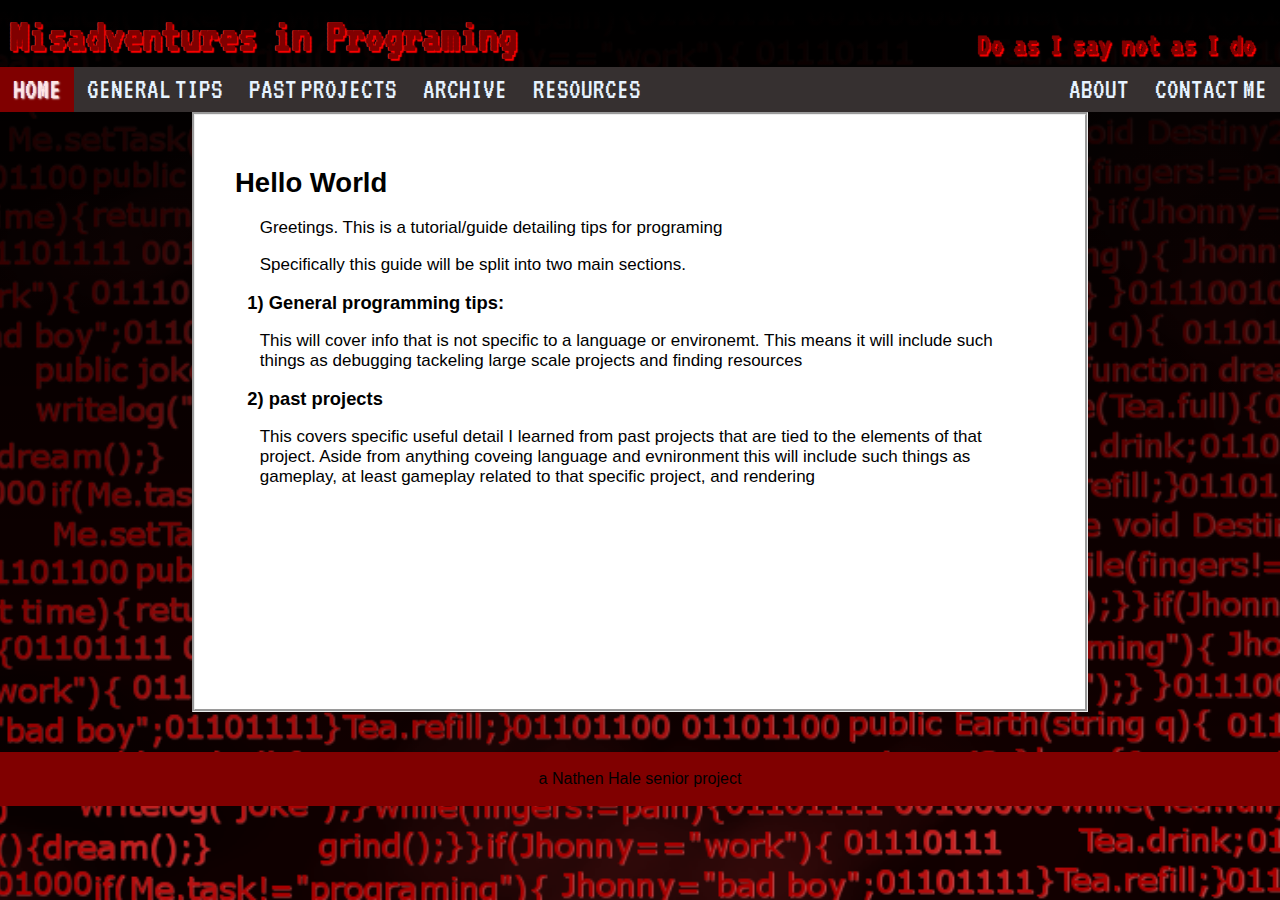
<file: index.html>
<!DOCTYPE html>
<html>
<head>
	<link rel="stylesheet" type="text/css" href="StyleSheet.css" >
	<title>home misadventures in coding</title>
  <meta charset="UTF-8">
  <style>
@import url('https://fonts.googleapis.com/css?family=Press+Start+2P|Teko:600|VT323');
</style>
</head>
<body>
<div class="header"> 
	<h1>Misadventures in Programing</h1>
	<h2>Do as I say not as I do</h2>
</div>
<ul class="nav">
	<li><a class="active" href="index.html">HOME</a></li>
	<li><a href="general tips.html">GENERAL TIPS</a></li>
	<li><a href="projects.html">PAST PROJECTS</a></li>
	<li><a href="archive.html">ARCHIVE</a></li>
	<li><a href="resources.html">RESOURCES</a></li>
	<li class="right"><a href="contact me.html">CONTACT ME</a></li>
	<li class="right"><a href="about.html">ABOUT</a></li>
</ul>
<!--<i class="material-icons">home</i>-->
<div class="row">
	<div class="col side">
		<!--<h1 class="secT">Hello welcome to the home page</h1>-->
	</div>
	
	<div class="col mid">
		<h1>Hello World</h1>
		<div class="sect">
			<p>Greetings. This is a tutorial/guide detailing tips for programing</p>
			<p>Specifically this guide will be split into two main sections.</p>
			<h2>1) General programming tips: </h2> 
			<p>This will cover info that is not specific to a language or environemt. This means it will include such things as debugging tackeling large scale projects and finding resources</p>
			<h2>2) past projects</h2>
			<p>This covers specific useful detail I learned from past projects that are tied to the elements of that project. Aside from anything coveing language and evnironment this will include such things as gameplay, at least gameplay related to that specific project, and rendering</p>
		</div>
	</div>
	
	<div class="col side">
	
	</div>
</div>
<div class="footer">
	<p>a Nathen Hale senior project</p>
</div>	
<!--<p>May this lead to a finished project.</p>-->

</body>
</html>
</file>
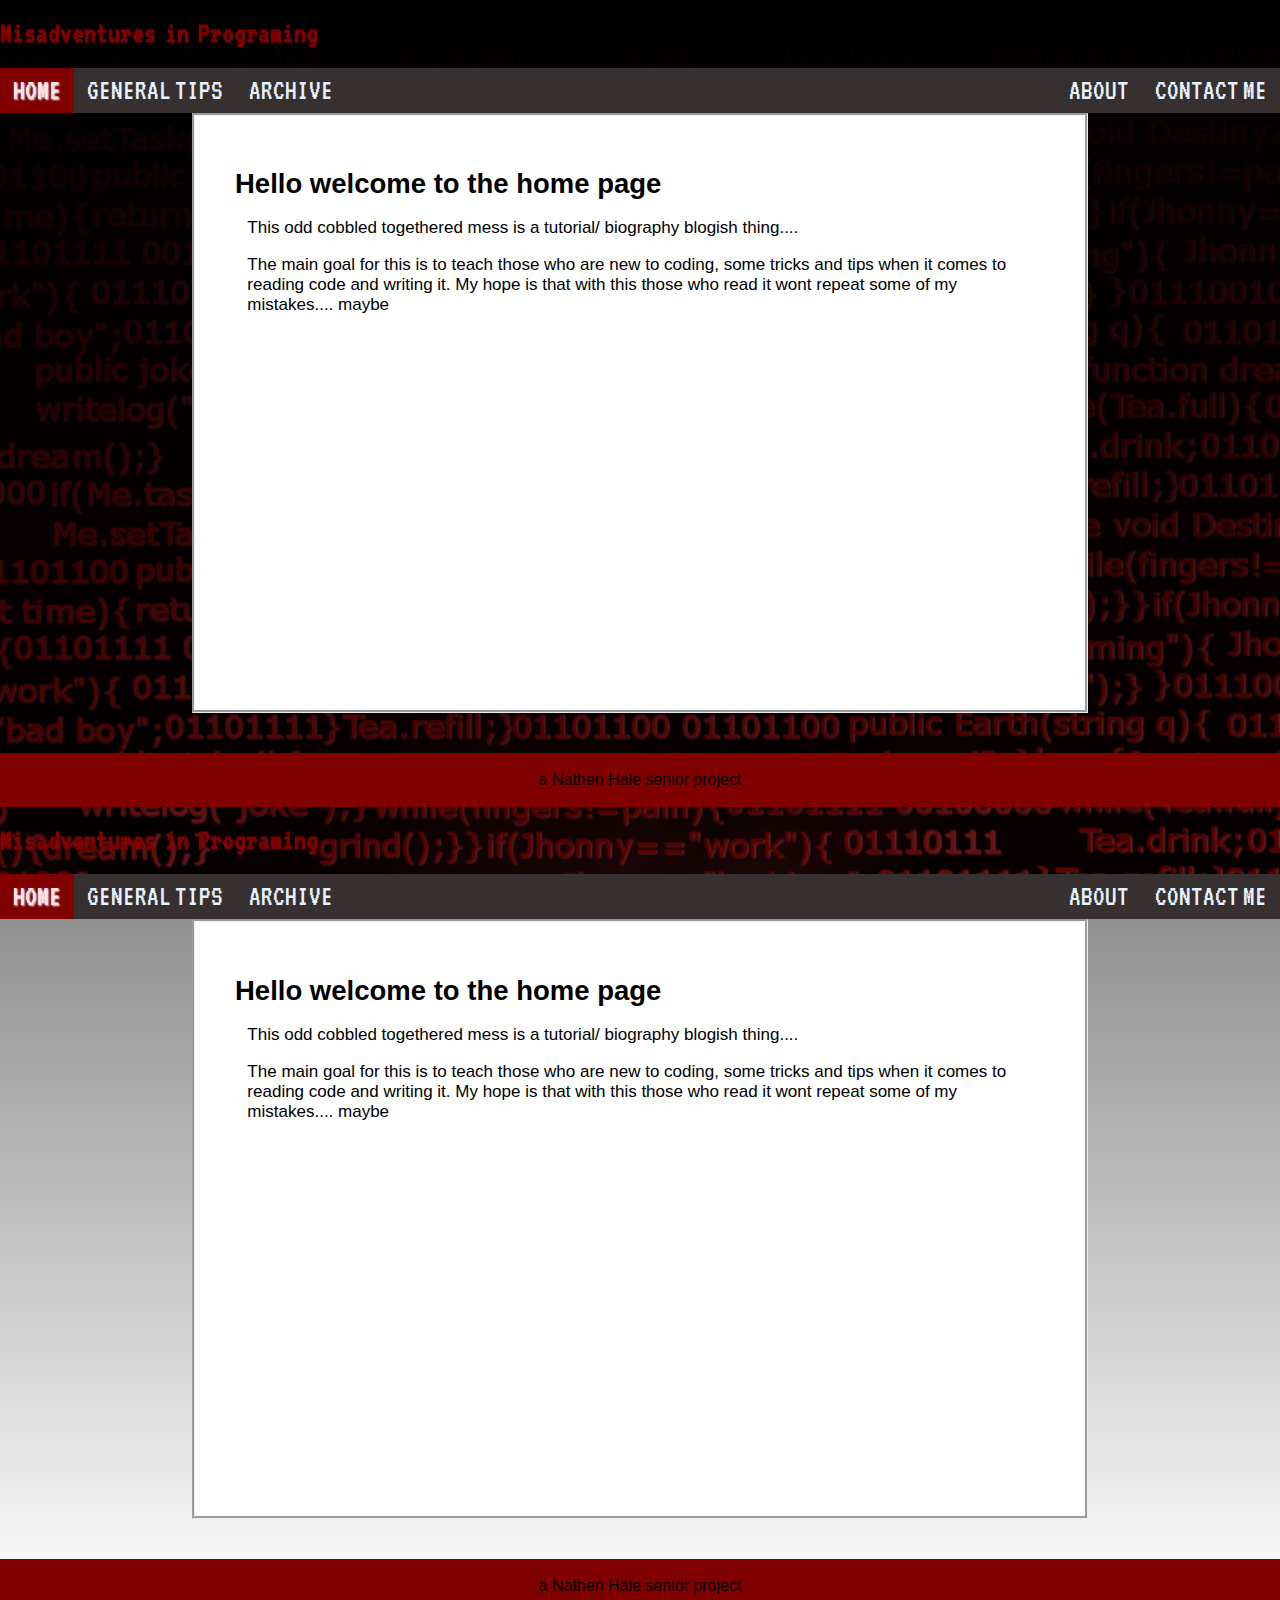
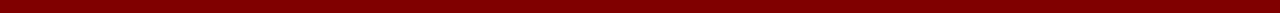
<file: about.html>
<!DOCTYPE html>
<html>
<head>
	<link rel="stylesheet" type="text/css" href="StyleSheet.css" >
	<title>home misadventures in coding</title>
  <meta charset="UTF-8">
  <style>
@import url('https://fonts.googleapis.com/css?family=Press+Start+2P|Teko:600|VT323');
</style>
</head>
<body>

<h1 class="header">Misadventures in Programing</h1>
<ul class="nav">
	<li><a class="active" href="index.html">HOME</a></li>
	<li><a href="general tips.html">GENERAL TIPS</a></li>
	<li><a href="archive.html">ARCHIVE</a></li>
	<li class="right"><a href="contact me.html">CONTACT ME</a></li>
	<li class="right"><a href="about.html">ABOUT</a></li>
</ul>
<!--<i class="material-icons">home</i>-->
<div class="row">
	<div class="col side">
		<!--<h1 class="secT">Hello welcome to the home page</h1>-->
	</div>
	<div class="col mid">
		<h1 class="secT">Hello welcome to the home page</h1>
		<p>This odd cobbled togethered mess is a tutorial/ biography blogish thing....</p>
		<p>The main goal for this is to teach those who are new to coding, some tricks and tips when it comes to reading code and writing it. My hope is that with this those who read it wont repeat some of my mistakes.... maybe</p>
	</div>
	<div class="col side">
	
	</div>
</div>
<div class="footer">
	<p>a Nathen Hale senior project</p>
</div>	
<!--<p>May this lead to a finished project.</p>-->

</body>
</html>

<!DOCTYPE html>
<html>
<head>
	<link rel="stylesheet" type="text/css" href="StyleSheet.css" >
	<title>home misadventures in coding</title>
  <meta charset="UTF-8">
  <style>
@import url('https://fonts.googleapis.com/css?family=Press+Start+2P|Teko:600|VT323');
</style>
</head>
<body>

<h1 class="header">Misadventures in Programing</h1>
<ul class="nav">
	<li><a class="active" href="index.html">HOME</a></li>
	<li><a href="general tips.html">GENERAL TIPS</a></li>
	<li><a href="archive.html">ARCHIVE</a></li>
	<li class="right"><a href="contact me.html">CONTACT ME</a></li>
	<li class="right"><a href="about.html">ABOUT</a></li>
</ul>
<!--<i class="material-icons">home</i>-->
<div class="row">
	<div class="col side">
		<!--<h1 class="secT">Hello welcome to the home page</h1>-->
	</div>
	<div class="col mid">
		<h1 class="secT">Hello welcome to the home page</h1>
		<p>This odd cobbled togethered mess is a tutorial/ biography blogish thing....</p>
		<p>The main goal for this is to teach those who are new to coding, some tricks and tips when it comes to reading code and writing it. My hope is that with this those who read it wont repeat some of my mistakes.... maybe</p>
	</div>
	<div class="col side">
	
	</div>
</div>
<div class="footer">
	<p>a Nathen Hale senior project</p>
</div>	
<!--<p>May this lead to a finished project.</p>-->

</body>
</html>
</file>
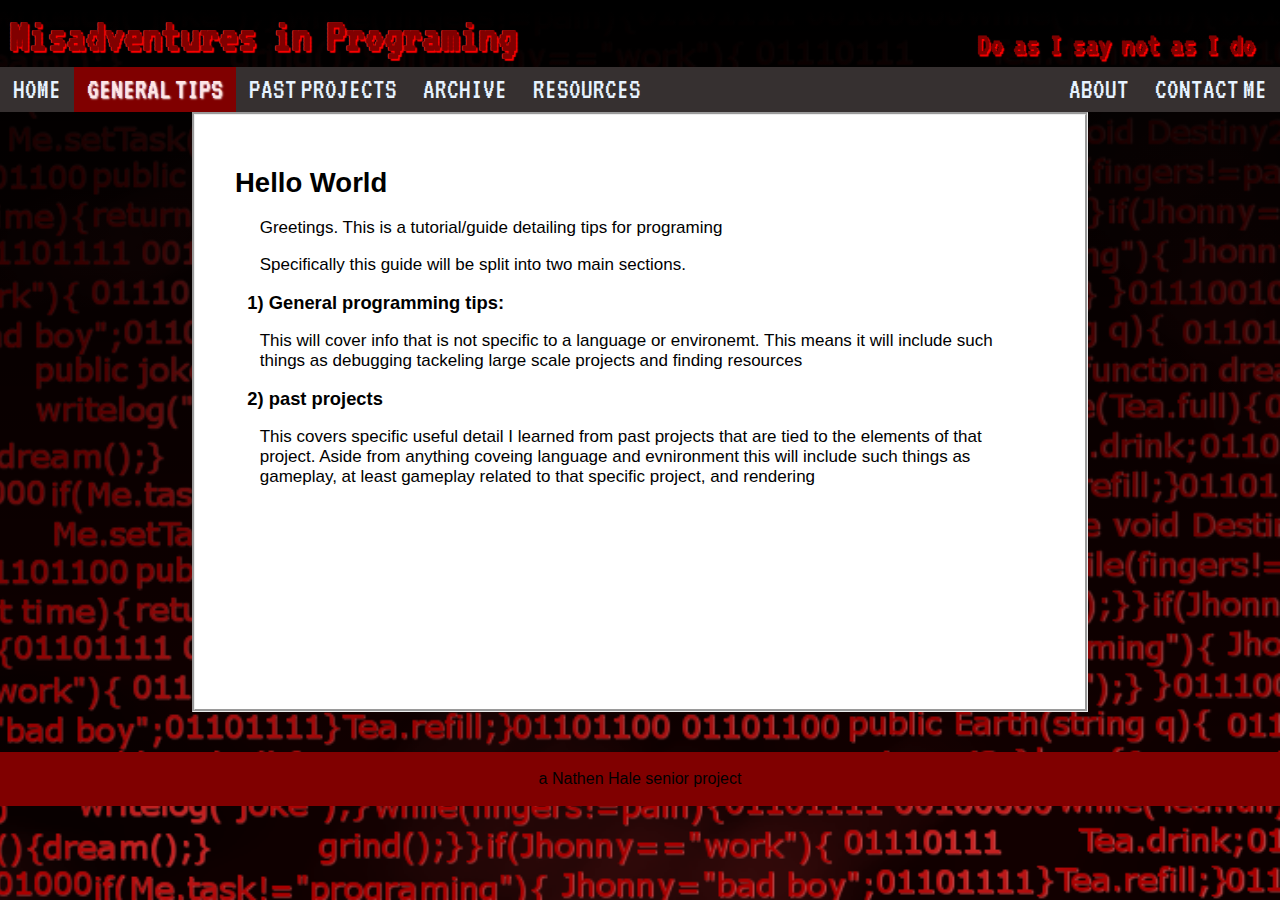
<file: general tips.html>
<!DOCTYPE html>
<html>
<head>
	<link rel="stylesheet" type="text/css" href="StyleSheet.css" >
	<title>home misadventures in coding</title>
  <meta charset="UTF-8">
  <style>
@import url('https://fonts.googleapis.com/css?family=Press+Start+2P|Teko:600|VT323');
</style>
</head>
<body>
<div class="header"> 
	<h1>Misadventures in Programing</h1>
	<h2>Do as I say not as I do</h2>
</div>
<ul class="nav">
	<li><a href="index.html">HOME</a></li>
	<li><a class="active" href="general tips.html">GENERAL TIPS</a></li>
	<li><a href="projects.html">PAST PROJECTS</a></li>
	<li><a href="archive.html">ARCHIVE</a></li>
	<li><a href="resources.html">RESOURCES</a></li>
	<li class="right"><a href="contact me.html">CONTACT ME</a></li>
	<li class="right"><a href="about.html">ABOUT</a></li>
</ul>
<!--<i class="material-icons">home</i>-->
<div class="row">
	<div class="col side">
		<!--<h1 class="secT">Hello welcome to the home page</h1>-->
	</div>
	
	<div class="col mid">
		<h1>Hello World</h1>
		<div class="sect">
			<p>Greetings. This is a tutorial/guide detailing tips for programing</p>
			<p>Specifically this guide will be split into two main sections.</p>
			<h2>1) General programming tips: </h2> 
			<p>This will cover info that is not specific to a language or environemt. This means it will include such things as debugging tackeling large scale projects and finding resources</p>
			<h2>2) past projects</h2>
			<p>This covers specific useful detail I learned from past projects that are tied to the elements of that project. Aside from anything coveing language and evnironment this will include such things as gameplay, at least gameplay related to that specific project, and rendering</p>
		</div>
	</div>
	
	<div class="col side">
	
	</div>
</div>
<div class="footer">
	<p>a Nathen Hale senior project</p>
</div>	
<!--<p>May this lead to a finished project.</p>-->

</body>
</html>
</file>
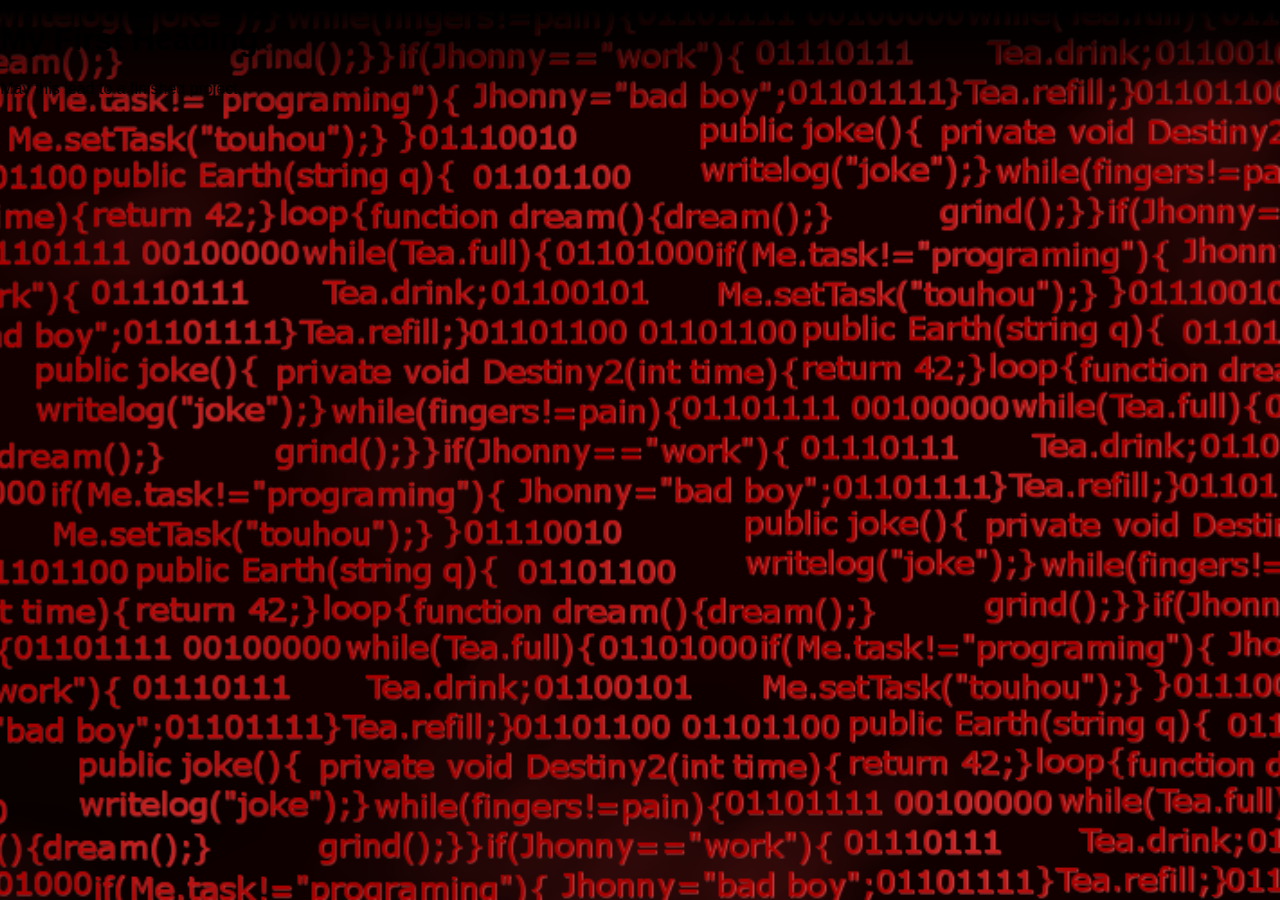
<file: piles of test code.html>
<!DOCTYPE html>
<html>
<head>
	<link rel="stylesheet" type="text/css" href="StyleSheet.css">
	<title>misadventures in coding</title>
  <meta charset="UTF-8">
</head>
<body>

<h1>My First Heading</h1>

<p>May this lead to a finished project.</p>

</body>
</html>
<!--fake joke code for the planned background
public Earth(string Q){return 42;}
if(pill=="blue"){RollCredits()}else{RabbitHole(protag);}
loop{while(Tea.full){Tea.drink;}Tea.refill;}
private void Destiny2(int time){while(fingers!=pain){grind();}}
gf(enemy.distance<friends.distance);
function dream(){dream();}
if(Jhonny=="work"){Jhonny="bad boy";}
if(date.today.dieHard=="good"){writelog("*********");}
if(baka==idiot||cirno){replace.replace("⑨");}
while(gum!>0){kickass();}chewgum();
01100101 01100111 01100111
public joke(){writelog("joke")}
if(Me.task!="programing"){Me.settask("touhou");}
go to counselers on tues at 11 30
-->
</file>
<file: StyleSheet.css>
* {
	box-sizing: border-box;
}
body {
	margin: 0;
	font-family: 'Roboto', sans-serif;
}
.header {
	
	/*margin: 10px;*/
	/*font-size: 2.5em;*/
	/*font-size: 2.91246117975em;	*/
	font-size: 1.8em;
	color: #800000;
	font-family: 'VT323', monospace; 
	word-spacing: -3px;
}
.header h1 {
	font-size: 1.61803398875em;	
	/*float: left;*/
	text-shadow: 2px 2px 1px #ff0000, -1px 0px 0px #d92626;
	display: inline-block;
	margin: 5px 5px 3px;
	padding: 8px 5px 5px;
}
.header h2 {
	font-size: 1.11246117975em;	
	float: right;
	text-shadow: 2px 2px 1px #ff0000;
	display: inline-block;
	margin: 28px 20px 3px;
	padding: 0px 5px 0px;
}
.header:after {
	content: "";
	display: table;
	clear: both;
}
.nav  {
	/*font-family: "Trebuchet MS", Helvetica, sans-serif;*/
	font-family: 'VT323', monospace; 
	font-size: 1.8em;
	word-spacing: -8px;
	position: -webkit-sticky;
	position: sticky;
	top: 0;
    list-style-type: none;
    margin: 0;
    padding: 0;
    /*width: 200px;*/
	overflow: hidden;
    background-color: #363030;
}
.nav li {
	float: left;
}
.nav li.right {
	float: right;
}
.nav li a {
	
    display: inline-block;
    color: #e6f3ff;
    padding: 8px 13px;
    text-decoration: none;
	-webkit-transition-duration: 0.4s; /* Safari */
    transition-duration: 0.4s;
}

/* Change the link color on hover */
.nav li a:hover:not(.active) {
    /*background-color: #555;*/
    color: #ff3333;
	text-shadow: 2px 2px 5px red;
}
.nav li .active {
	/*font-size: 1.1em;
	padding: 7px 17px;*/
	color: red;
	background-color: #800000;
	color: #ffe6e6;
	text-shadow: 1px 1px 2px white;
}

.col {
	/*padding: 10px;*/
	float: left;
	min-height: 600px;
	margin-bottom: 40px;
}

.side {
	width: 15%;
}

.mid {
	width: 70%;
	background: white;
	padding: 0px 40px 0px;
	
	border-style: groove;
	margin: 0px;
}
.mid h1 {/*1.61803398875*/
	/*padding: 0px 0px 0px;*/
	font-weight: bold;
	padding: 33.97871376375px 0px 0px;
	font-size: 27.50657780875px;
	/*margin: 0px;*/
}
.mid .sect {
	/*display: block;18.337718539166666666666666666667*/
	
	padding: 0px 12.360679774997093675854341659917px;
	
}
.mid h2 {
	padding: 0px 0px;
	font-weight: 600;
	font-size: 18.337718539166666666666666666667px;
}
.mid p {
	/*font-weight: 700;*/
	padding: 0px 12.360679774997093675854341659917px;
	/*margin: 10px 0px;*/
	font-size: 17px;
	/*font-family: Arial, Helvetica, sans-serif;*/
}
.row:after {
	content: "";
	display: table;
	clear: both;
}

.footer {
	background-color: #800000;
    text-align: center;
    padding: 2px;
}
body {
	/*min-height: 100%px;*/
	 width: 100%;
    height: auto;
	/*background-size: cover;*/
	background: black;
	background-image: url("joke code bg.png");
	
	background: linear-gradient(to bottom, rgba(0,0,0,1) 10px, rgba(255,0,0,0)), url("joke code bg.png");
	/*background-size: 100% 100%;*/
	background-size: cover;
	background-position: left top, right bottom;
	background-attachment: scroll, fixed;
	background-repeat: no-repeat;
	
	
}
</file>
